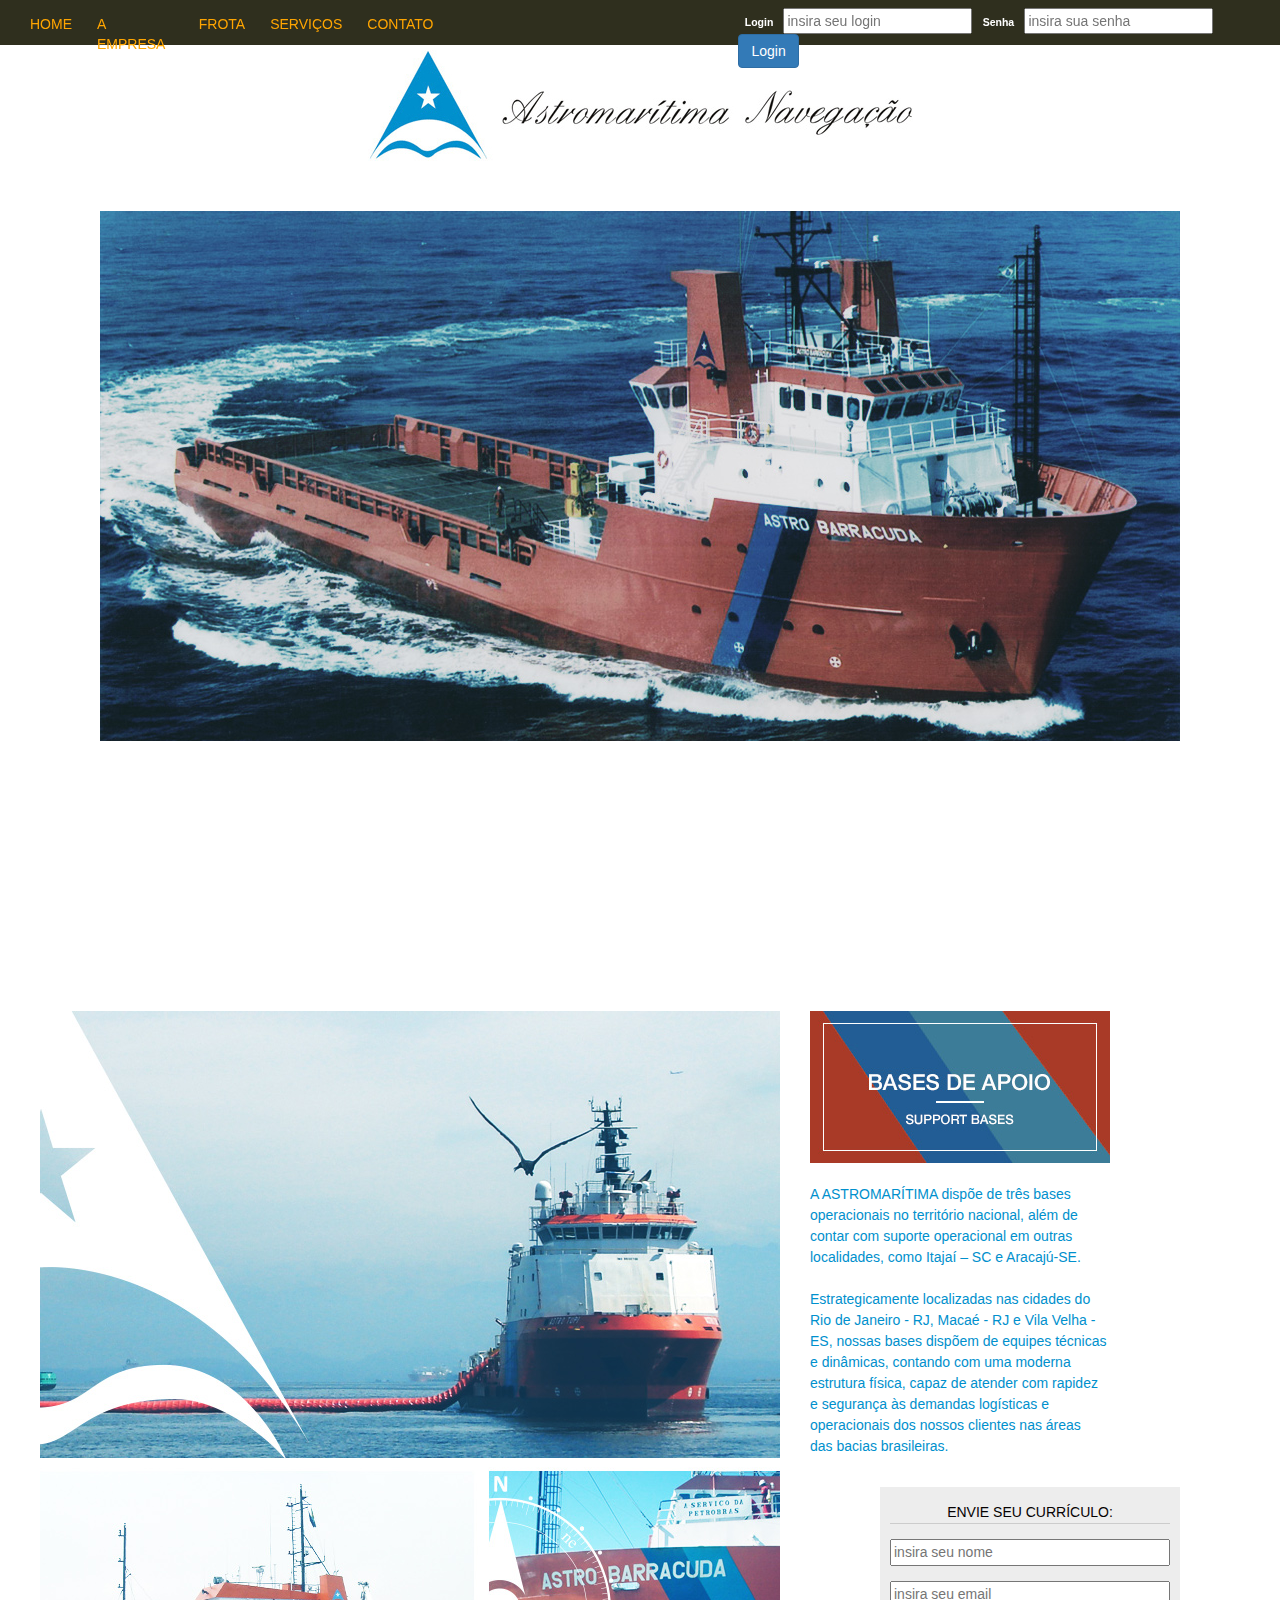
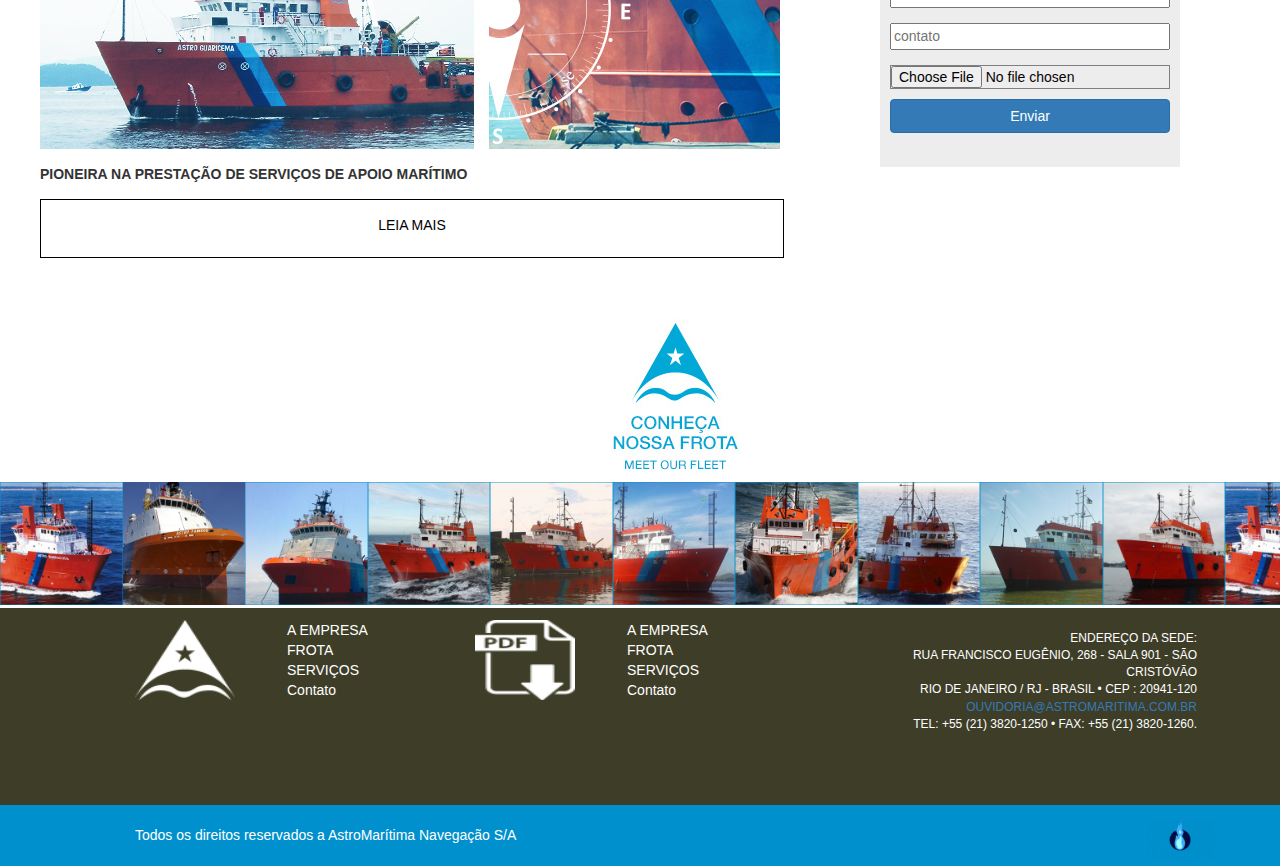
<file: AstroClone/index.html>
<!doctype html>
<html lang="pt-br">
  <head>
    
    <meta charset="utf-8">
    <meta name="viewport" content="width=device-width, initial-scale=1">
    <link rel="stylesheet" type="text/css" href="estilo.css">
    <link rel="stylesheet" type="text/css" href="bootstrap/css/bootstrap.min.css">

    <title>AstroMarítima S/A</title>
  </head>
  <body>
   <nav class="containernav" >
        <a href="index.html" class="espnav" >HOME</a>
        <a href="A empresa.html" class="espnav">A EMPRESA</a>
        <a href="frota.html" class="espnav">FROTA</a>
        <a href="serviços.html" class="espnav">SERVIÇOS</a>
        <a href="contato.html" class="espnav">CONTATO</a>
        <div class="login" >
            <label class="label" >Login</label>
            <input type="text" placeholder="insira seu login" >
            <label class="label" >Senha</label>
            <input type="password" placeholder="insira sua senha">
            <button class="btn btn-primary" >Login</button>
        </div>
    </nav>

    <header class="header" >
        <img src="foto/logo.png">  
    </header>

    <div class="header1" >
    <div class="header" >
        <img src="foto/baixologo.jpg">
    </div>
    </div>

    <section class="baixologo2" >
        <img src="foto/baixologo2.jpg" style="float:left; margin-right:30px; ">
        <div class="empresa" >
            <img src="foto/base de apoio.jpg" style="height: 152px">
            <br>
            <br>
            A ASTROMARÍTIMA dispõe de três bases <br> operacionais no território nacional, além de <br> contar com suporte operacional em outras <br>  localidades, como Itajaí – SC e Aracajú-SE.
            <br>
            <br>
            Estrategicamente localizadas nas cidades do <br> Rio de Janeiro - RJ, Macaé - RJ e Vila Velha - <br>  ES, nossas bases dispõem de equipes técnicas <br> e dinâmicas, contando com uma moderna <br> estrutura física, capaz de atender com rapidez <br> e segurança às demandas logísticas e <br> operacionais dos nossos clientes nas áreas <br> das bacias brasileiras.
            

              <div class="envie" > <!--  MANDAR CURRICULO !-->
                  <div id="enviecurriculo" >
                      <p style="border-bottom: 1px solid #CCCCCC;" >ENVIE SEU CURRÍCULO:</p>
                      <form>
                        <input type="text" placeholder="insira seu nome" class="form" > 
                        <input type="email" placeholder="insira seu email" class="form">
                        <input type="text" placeholder="contato" class="form" >
                        <input type="file" name="" class="form" style="border: 1px solid grey"  >
                        <button type="button" class="btn btn-primary btn-block ">Enviar</button>
                    </form>
                  </div>
              </div>  <!--  FIM- MANDAR CURRICULO !-->
        </div>
        <p style="clear: left; text-transform: uppercase;font-weight: bold; line-height: 30px; padding-top: 10px; ">PIONEIRA NA PRESTAÇÃO DE SERVIÇOS DE APOIO MARÍTIMO
        </p>

        <div class="leiamais" >
        <a href=""  style="color: black;" > LEIA MAIS </a>    
        </div>
    </section>

    <div class="nossafrotapai" >   <!--  COMEÇA NOSSA FROTA !-->
        <div>
            <img src="foto/nossafrota.jpg">
        </div>
        <div>
            <a href="http://www.google.com.br"> <img src="foto/barco1.jpg" class="fotosnossafrota"> </a>
            <a href="http://www.google.com.br"> <img src="foto/barco2.jpg" class="fotosnossafrota"> </a>
            <a href="http://www.google.com.br"> <img src="foto/barco3.jpg" class="fotosnossafrota"> </a>
            <a href="http://www.google.com.br"> <img src="foto/barco4.jpg" class="fotosnossafrota"> </a>
            <a href="http://www.google.com.br"> <img src="foto/barco5.jpg" class="fotosnossafrota"> </a>
            <a href="http://www.google.com.br"> <img src="foto/barco6.jpg" class="fotosnossafrota"> </a>
            <a href="http://www.google.com.br"> <img src="foto/barco7.jpg" class="fotosnossafrota"> </a>
            <a href="http://www.google.com.br"> <img src="foto/barco8.jpg" class="fotosnossafrota"> </a>
            <a href="http://www.google.com.br"> <img src="foto/barco9.jpg" class="fotosnossafrota"> </a>
            <a href="http://www.google.com.br"> <img src="foto/barco10.jpg" class="fotosnossafrota"> </a>
            <a href="http://www.google.com.br"> <img src="foto/barco1.jpg" class="fotosnossafrota"> </a>
        </div>                      <!--  FIM- NOSSA FROTA !-->
        
    </div>

    <footer class="footerpai" > <!--  COMEÇA- FOOTER !-->
        <div class="footersec" >

            <div class="footerter"> <!--  COMEÇA- quadrados de dentro, primeiro !-->
                <img src="foto/footer1.png" class="imgfooter" >
                <div  id="textofooterter">
                    <a href="" style="color: white;" >A EMPRESA</a> <br>
                    <a href=""style="color: white;">FROTA</a> <br>
                    <a href=""style="color: white;">SERVIÇOS</a> <br>
                    <a href=""style="color: white;">Contato</a>   
                </div>   <!--  TERMINA- quadrados de dentro, primeiro !-->
            </div>
                  <!--  TERMINA- FOOTERTER !-->    
            <div class="footerquar"> <!--  COMEÇA- quadrados de dentro, SEGUNDO !-->
                <img src="foto/pdf.png" class="imgfooter" >
                <div  id="textofooterter">
                    <a href="" style="color: white;" >A EMPRESA</a> <br>
                    <a href=""style="color: white;">FROTA</a> <br>
                    <a href=""style="color: white;">SERVIÇOS</a> <br>
                    <a href=""style="color: white;">Contato</a>   
                </div> 
            </div>  <!--  TERMINA- quadrados de dentro, SEGUNDO !-->

            <div class="footerquin" > <!--  COMEÇA- quadrados de dentro, SEGUNDO !-->
                <span id="textofooterquin"> ENDEREÇO DA SEDE: <br>
                    RUA FRANCISCO EUGÊNIO, 268 - SALA 901 - SÃO CRISTÓVÃO <BR>
                    RIO DE JANEIRO / RJ - BRASIL • CEP : 20941-120 <BR>
                    <a href="http://www.google.com.br">OUVIDORIA@ASTROMARITIMA.COM.BR</a> <br>
                    TEL: +55 (21) 3820-1250 • FAX: +55 (21) 3820-1260.
                </span> 
            </div>    <!--  TERMINA- quadrados de dentro, SEGUNDO !-->

        </div>
        <div class="footercopyright" >
            <div class="internofootercop">
             <div class="internofooter_cop_left" >
                 Todos os direitos reservados a AstroMarítima Navegação S/A
             </div>
             <div>
               <img src="foto/logodiego.gif" style="height: 40px; float: right; ">
             </div>      
            </div>
            
        </div>
    </footer>           <!--  TERMINA- FOOTER !-->

    
    <script src="https://cdn.jsdelivr.net/npm/bootstrap@5.0.0-beta2/dist/js/bootstrap.bundle.min.js" integrity="sha384-b5kHyXgcpbZJO/tY9Ul7kGkf1S0CWuKcCD38l8YkeH8z8QjE0GmW1gYU5S9FOnJ0" crossorigin="anonymous"></script>

   
  </body>
</html>
</file>
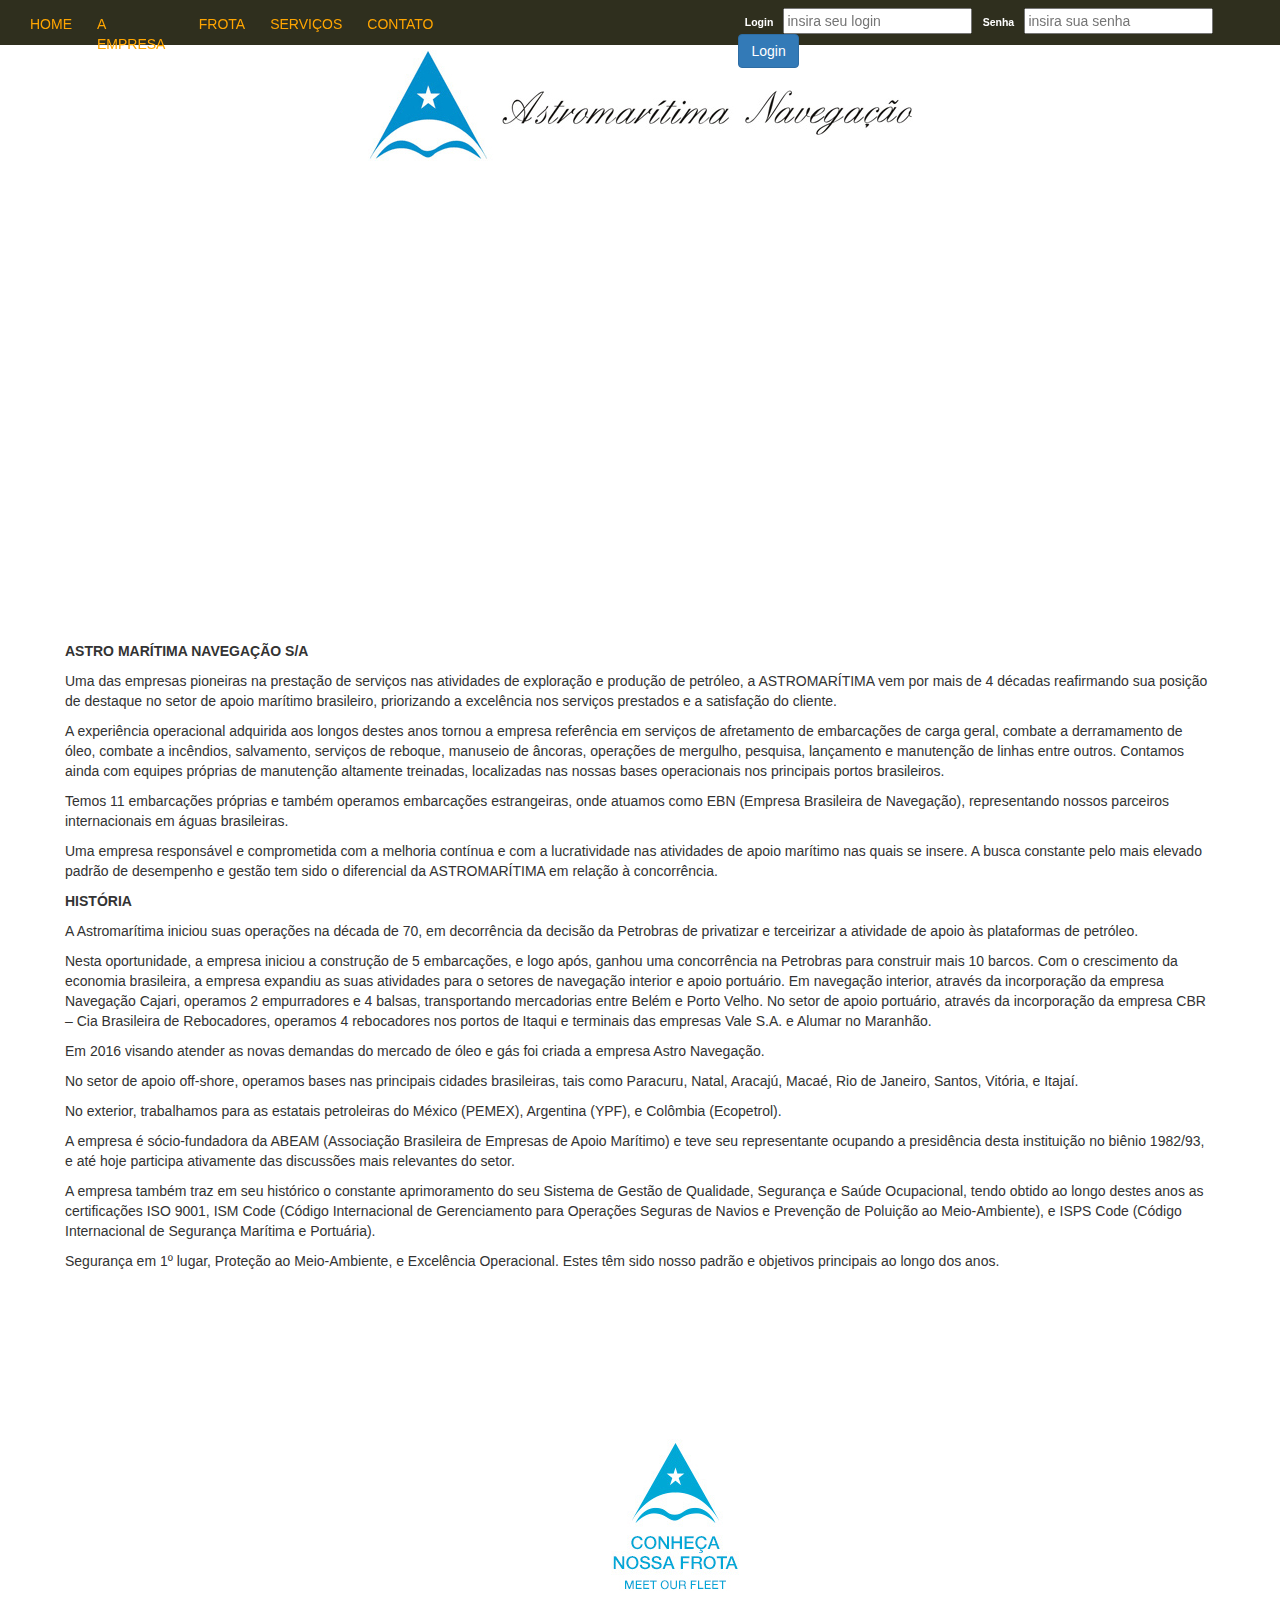
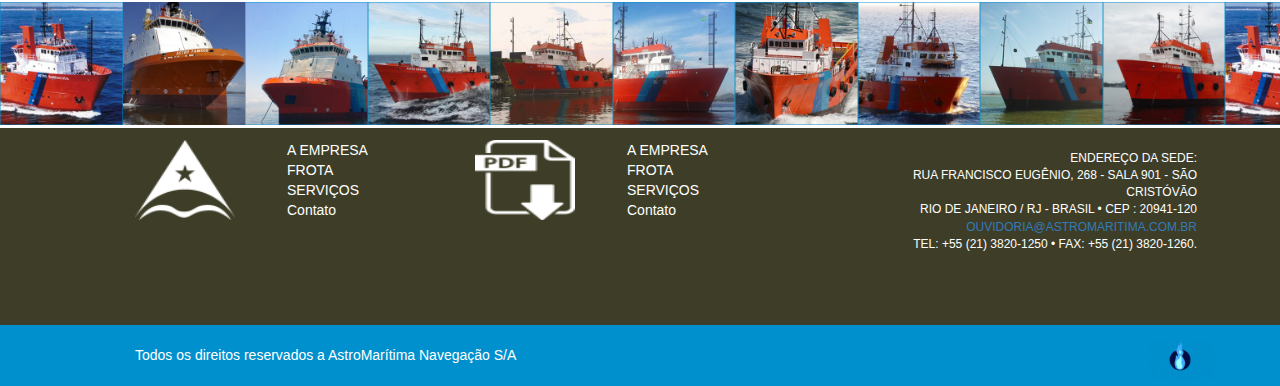
<file: AstroClone/A empresa.html>
<!doctype html>
<html lang="pt-br">
  <head>
    
    <meta charset="utf-8">
    <meta name="viewport" content="width=device-width, initial-scale=1">
    <link rel="stylesheet" type="text/css" href="estilo.css">
    <link rel="stylesheet" type="text/css" href="bootstrap/css/bootstrap.min.css">

    <title>A Empresa</title>
  </head>
  <body>
   <nav class="containernav" >
        <a href="index.html" class="espnav" >HOME</a>
        <a href="A empresa.html" class="espnav">A EMPRESA</a>
        <a href="frota.html" class="espnav">FROTA</a>
        <a href="serviços.html" class="espnav">SERVIÇOS</a>
        <a href="contato.html" class="espnav">CONTATO</a>
        <div class="login" >
            <label class="label" >Login</label>
            <input type="text" placeholder="insira seu login" >
            <label class="label" >Senha</label>
            <input type="password" placeholder="insira sua senha">
            <button class="btn btn-primary" >Login</button>
        </div>
    </nav>

    <header class="header" >
        <img src="foto/logo.png">  
    </header>

    <main class="mapspai">
        <div class="mapsfilho" >
           <iframe src="https://www.google.com/maps/embed?pb=!1m18!1m12!1m3!1d3675.1725048779285!2d-43.22063778550402!3d-22.907007285011638!2m3!1f0!2f0!3f0!3m2!1i1024!2i768!4f13.1!3m3!1m2!1s0x997ef955a1264b%3A0x2e8f5e8699b11bfa!2sR.%20Francisco%20Eug%C3%AAnio%2C%20268%20-%20S%C3%A3o%20Crist%C3%B3v%C3%A3o%2C%20Rio%20de%20Janeiro%20-%20RJ%2C%2020941-120!5e0!3m2!1spt-BR!2sbr!4v1614130980385!5m2!1spt-BR!2sbr" width="500" height="450" style="border:0;" allowfullscreen="" loading="lazy"></iframe>
        </div>
        <p class="pmaps" >
            <p>
                <b>ASTRO MARÍTIMA NAVEGAÇÃO S/A</b>
            </p>
            <p>
                Uma das empresas pioneiras na prestação de serviços nas atividades de exploração e produção de petróleo, a ASTROMARÍTIMA vem por mais de 4 décadas reafirmando sua posição de destaque no setor de apoio marítimo brasileiro, priorizando a excelência nos serviços prestados e a satisfação do cliente.
            </p>
            <p>
                A experiência operacional adquirida aos longos destes anos tornou a empresa referência em serviços de afretamento de embarcações de carga geral, combate a derramamento de óleo, combate a incêndios, salvamento, serviços de reboque, manuseio de âncoras, operações de mergulho, pesquisa, lançamento e manutenção de linhas entre outros. Contamos ainda com equipes próprias de manutenção altamente treinadas, localizadas nas nossas bases operacionais nos principais portos brasileiros.
            </p>
            <p>
                Temos 11 embarcações próprias e também operamos embarcações estrangeiras, onde atuamos como EBN (Empresa Brasileira de Navegação), representando nossos parceiros internacionais em águas brasileiras.
            </p>
            <p>
                Uma empresa responsável e comprometida com a melhoria contínua e com a lucratividade nas atividades de apoio marítimo nas quais se insere. A busca constante pelo mais elevado padrão de desempenho e gestão tem sido o diferencial da ASTROMARÍTIMA em relação à concorrência.
            </p>
            <p>
                <b>HISTÓRIA</b>
            </p>
            <p>
                A Astromarítima iniciou suas operações na década de 70, em decorrência da decisão da Petrobras de privatizar e terceirizar a atividade de apoio às plataformas de petróleo.
            </p>
            <p>
                Nesta oportunidade, a empresa iniciou a construção de 5 embarcações, e logo após, ganhou uma concorrência na Petrobras para construir mais 10 barcos. Com o crescimento da economia brasileira, a empresa expandiu as suas atividades para o setores de navegação interior e apoio portuário. Em navegação interior, através da incorporação da empresa Navegação Cajari, operamos 2 empurradores e 4 balsas, transportando mercadorias entre Belém e Porto Velho. No setor de apoio portuário, através da incorporação da empresa CBR – Cia Brasileira de Rebocadores, operamos 4 rebocadores nos portos de Itaqui e terminais das empresas Vale S.A. e Alumar no Maranhão.
            </p>
            <p>
                Em 2016 visando atender as novas demandas do mercado de óleo e gás foi criada a empresa Astro Navegação.
            </p>
            <p>
                No setor de apoio off-shore, operamos bases nas principais cidades brasileiras, tais como Paracuru, Natal, Aracajú, Macaé, Rio de Janeiro, Santos, Vitória, e Itajaí.
            </p>
            <p>
                No exterior, trabalhamos para as estatais petroleiras do México (PEMEX), Argentina (YPF), e Colômbia (Ecopetrol).
            </p>
            <p>
                A empresa é sócio-fundadora da ABEAM (Associação Brasileira de Empresas de Apoio Marítimo) e teve seu representante ocupando a presidência desta instituição no biênio 1982/93, e até hoje participa ativamente das discussões mais relevantes do setor.
            </p>
            <p>
                A empresa também traz em seu histórico o constante aprimoramento do seu Sistema de Gestão de Qualidade, Segurança e Saúde Ocupacional, tendo obtido ao longo destes anos as certificações ISO 9001, ISM Code (Código Internacional de Gerenciamento para Operações Seguras de Navios e Prevenção de Poluição ao Meio-Ambiente), e ISPS Code (Código Internacional de Segurança Marítima e Portuária).
            </p>
            <p>
                Segurança em 1º lugar, Proteção ao Meio-Ambiente, e Excelência Operacional. Estes têm sido nosso padrão e objetivos principais ao longo dos anos.
            </p>
        </p>
    </main>

     <!--  COMEÇA CÓDIGO AQUI !-->

    <div class="nossafrotapai" >   <!--  COMEÇA NOSSA FROTA !-->
        <div>
            <img src="foto/nossafrota.jpg">
        </div>
        <div>
            <a href="http://www.google.com.br"> <img src="foto/barco1.jpg" class="fotosnossafrota"> </a>
            <a href="http://www.google.com.br"> <img src="foto/barco2.jpg" class="fotosnossafrota"> </a>
            <a href="http://www.google.com.br"> <img src="foto/barco3.jpg" class="fotosnossafrota"> </a>
            <a href="http://www.google.com.br"> <img src="foto/barco4.jpg" class="fotosnossafrota"> </a>
            <a href="http://www.google.com.br"> <img src="foto/barco5.jpg" class="fotosnossafrota"> </a>
            <a href="http://www.google.com.br"> <img src="foto/barco6.jpg" class="fotosnossafrota"> </a>
            <a href="http://www.google.com.br"> <img src="foto/barco7.jpg" class="fotosnossafrota"> </a>
            <a href="http://www.google.com.br"> <img src="foto/barco8.jpg" class="fotosnossafrota"> </a>
            <a href="http://www.google.com.br"> <img src="foto/barco9.jpg" class="fotosnossafrota"> </a>
            <a href="http://www.google.com.br"> <img src="foto/barco10.jpg" class="fotosnossafrota"> </a>
            <a href="http://www.google.com.br"> <img src="foto/barco1.jpg" class="fotosnossafrota"> </a>
        </div>                      <!--  FIM- NOSSA FROTA !-->
        
    </div>

    <footer class="footerpai" > <!--  COMEÇA- FOOTER !-->
        <div class="footersec" >

            <div class="footerter"> <!--  COMEÇA- quadrados de dentro, primeiro !-->
                <img src="foto/footer1.png" class="imgfooter" >
                <div  id="textofooterter">
                    <a href="" style="color: white;" >A EMPRESA</a> <br>
                    <a href=""style="color: white;">FROTA</a> <br>
                    <a href=""style="color: white;">SERVIÇOS</a> <br>
                    <a href=""style="color: white;">Contato</a>   
                </div>   <!--  TERMINA- quadrados de dentro, primeiro !-->
            </div>
                  <!--  TERMINA- FOOTERTER !-->    
            <div class="footerquar"> <!--  COMEÇA- quadrados de dentro, SEGUNDO !-->
                <img src="foto/pdf.png" class="imgfooter" >
                <div  id="textofooterter">
                    <a href="" style="color: white;" >A EMPRESA</a> <br>
                    <a href=""style="color: white;">FROTA</a> <br>
                    <a href=""style="color: white;">SERVIÇOS</a> <br>
                    <a href=""style="color: white;">Contato</a>   
                </div> 
            </div>  <!--  TERMINA- quadrados de dentro, SEGUNDO !-->

            <div class="footerquin" > <!--  COMEÇA- quadrados de dentro, SEGUNDO !-->
                <span id="textofooterquin"> ENDEREÇO DA SEDE: <br>
                    RUA FRANCISCO EUGÊNIO, 268 - SALA 901 - SÃO CRISTÓVÃO <BR>
                    RIO DE JANEIRO / RJ - BRASIL • CEP : 20941-120 <BR>
                    <a href="http://www.google.com.br">OUVIDORIA@ASTROMARITIMA.COM.BR</a> <br>
                    TEL: +55 (21) 3820-1250 • FAX: +55 (21) 3820-1260.
                </span> 
            </div>    <!--  TERMINA- quadrados de dentro, SEGUNDO !-->

        </div>
        <div class="footercopyright" >
            <div class="internofootercop">
             <div class="internofooter_cop_left" >
                 Todos os direitos reservados a AstroMarítima Navegação S/A
             </div>
             <div>
               <img src="foto/logodiego.gif" style="height: 40px; float: right; ">
             </div>      
            </div>
            
        </div>
    </footer>           <!--  TERMINA- FOOTER !-->

    
    <script src="https://cdn.jsdelivr.net/npm/bootstrap@5.0.0-beta2/dist/js/bootstrap.bundle.min.js" integrity="sha384-b5kHyXgcpbZJO/tY9Ul7kGkf1S0CWuKcCD38l8YkeH8z8QjE0GmW1gYU5S9FOnJ0" crossorigin="anonymous"></script>

   
  </body>
</html>
</file>
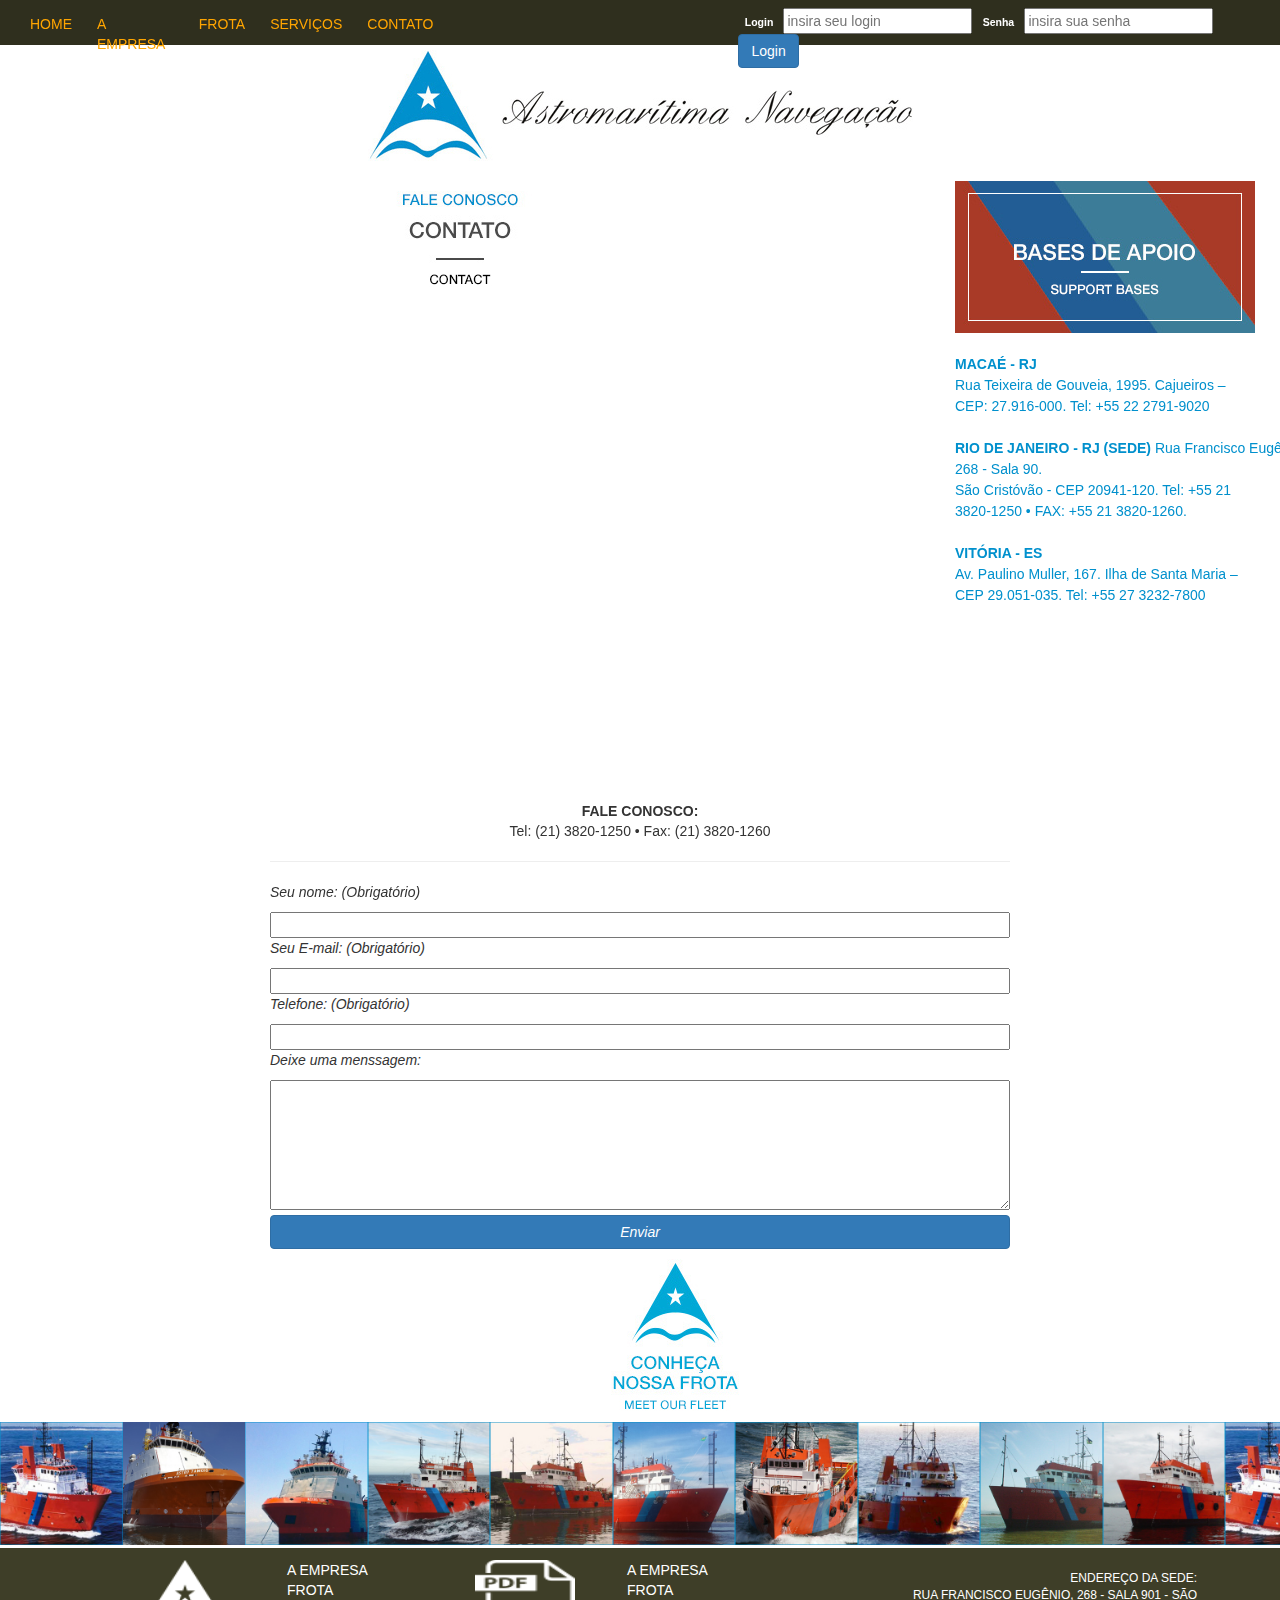
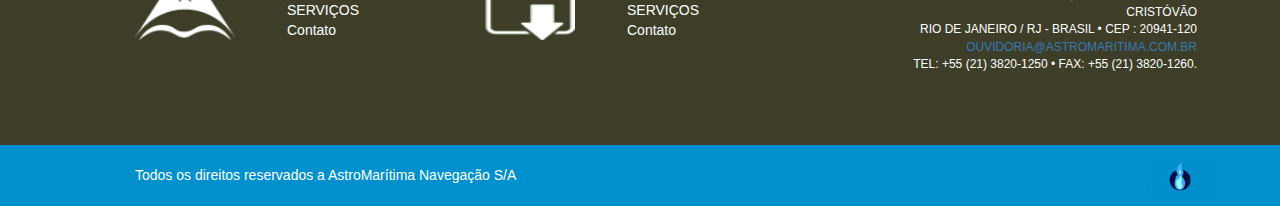
<file: AstroClone/contato.html>
<!doctype html>
<html lang="pt-br">
  <head>
    
    <meta charset="utf-8">
    <meta name="viewport" content="width=device-width, initial-scale=1">
    <link rel="stylesheet" type="text/css" href="estilo.css">
    <link rel="stylesheet" type="text/css" href="bootstrap/css/bootstrap.min.css">

    <title>AstroMarítima S/A</title>
  </head>
  <body>
   <nav class="containernav" >
        <a href="index.html" class="espnav" >HOME</a>
        <a href="A empresa.html" class="espnav">A EMPRESA</a>
        <a href="frota.html" class="espnav">FROTA</a>
        <a href="serviços.html" class="espnav">SERVIÇOS</a>
        <a href="contato.html" class="espnav">CONTATO</a>
        <div class="login" >
            <label class="label" >Login</label>
            <input type="text" placeholder="insira seu login" >
            <label class="label" >Senha</label>
            <input type="password" placeholder="insira sua senha">
            <button class="btn btn-primary" >Login</button>
        </div>
    </nav>

    <header class="header" >
        <img src="foto/logo.png">  
    </header>
    </div>
    </div>

    <div class="basedeapoio" >               <!--  COMEÇA BASE DE APOIO !-->
    <main class="contato" >
        <div class="contatofilho" >
           <img src="foto/contatofoto.jpg" style="text-align: center;"> 
        </div>
        <iframe src="https://www.google.com/maps/embed?pb=!1m18!1m12!1m3!1d3675.1725048779285!2d-43.22063778550402!3d-22.907007285011638!2m3!1f0!2f0!3f0!3m2!1i1024!2i768!4f13.1!3m3!1m2!1s0x997ef955a1264b%3A0x2e8f5e8699b11bfa!2sR.%20Francisco%20Eug%C3%AAnio%2C%20268%20-%20S%C3%A3o%20Crist%C3%B3v%C3%A3o%2C%20Rio%20de%20Janeiro%20-%20RJ%2C%2020941-120!5e0!3m2!1spt-BR!2sbr!4v1614130980385!5m2!1spt-BR!2sbr" width="735" height="444" style="border:0;" allowfullscreen="" loading="lazy">"></iframe>
    </main>
    <div class="basedeapoiofilho" >
        <img src="foto/base de apoio.jpg">
        <div id="texto_base_apoio" > <br>
            <b> MACAÉ - RJ <br> </b>
            Rua Teixeira de Gouveia, 1995. Cajueiros – <br> CEP: 27.916-000. Tel: +55 22 2791-9020 <br><br>
            <b> RIO DE JANEIRO - RJ (SEDE) </b>
            Rua Francisco Eugênio, 268 - Sala 90. <br>
            São Cristóvão - CEP 20941-120. Tel: +55 21 <br> 3820-1250 • FAX: +55 21 3820-1260. <br> <br>
            <b> VITÓRIA - ES</b> <br>
            Av. Paulino Muller, 167. Ilha de Santa Maria – <br> CEP 29.051-035. Tel: +55 27 3232-7800
        </div>                                 <!--  TERMINA BASE DE APOIO !-->
    </div>
    </div>

    <form class="forms_contato" >                <!--  COMEÇA FORMS DE CONTATO !-->
       <b>FALE CONOSCO:</b> <br>
       Tel: (21) 3820-1250 • Fax: (21) 3820-1260
       <hr>
       <div class="forms_contato_filho" >
         <div class="post">
         <p style="font-style: italic;" >Seu nome: (Obrigatório)</p>
         <input type="text" name="" style="width: 100%" > 
         <p style="font-style: italic;" >Seu E-mail: (Obrigatório)</p> 
         <input type="text" name=""style="width: 100%"> 
         <p style="font-style: italic;" >Telefone: (Obrigatório)</p> 
         <input type="text" name=""style="width: 100%">
         <p style="font-style: italic;" >Deixe uma menssagem:</p>
         <textarea style="width: 100%; height:130px;"></textarea>
         <button class="btn btn-primary btn-block ">Enviar</button>
         </div>
       </div>
    </form>                                        <!--  TERMINA FORMS DE CONTATO !-->
    

    <div class="nossafrotapai" >   <!--  COMEÇA NOSSA FROTA !-->
        <div>
            <img src="foto/nossafrota.jpg">
        </div>
        <div>
            <a href="http://www.google.com.br"> <img src="foto/barco1.jpg" class="fotosnossafrota"> </a>
            <a href="http://www.google.com.br"> <img src="foto/barco2.jpg" class="fotosnossafrota"> </a>
            <a href="http://www.google.com.br"> <img src="foto/barco3.jpg" class="fotosnossafrota"> </a>
            <a href="http://www.google.com.br"> <img src="foto/barco4.jpg" class="fotosnossafrota"> </a>
            <a href="http://www.google.com.br"> <img src="foto/barco5.jpg" class="fotosnossafrota"> </a>
            <a href="http://www.google.com.br"> <img src="foto/barco6.jpg" class="fotosnossafrota"> </a>
            <a href="http://www.google.com.br"> <img src="foto/barco7.jpg" class="fotosnossafrota"> </a>
            <a href="http://www.google.com.br"> <img src="foto/barco8.jpg" class="fotosnossafrota"> </a>
            <a href="http://www.google.com.br"> <img src="foto/barco9.jpg" class="fotosnossafrota"> </a>
            <a href="http://www.google.com.br"> <img src="foto/barco10.jpg" class="fotosnossafrota"> </a>
            <a href="http://www.google.com.br"> <img src="foto/barco1.jpg" class="fotosnossafrota"> </a>
        </div>                      <!--  FIM- NOSSA FROTA !-->
        
    </div>

    <footer class="footerpai" > <!--  COMEÇA- FOOTER !-->
        <div class="footersec" >

            <div class="footerter"> <!--  COMEÇA- quadrados de dentro, primeiro !-->
                <img src="foto/footer1.png" class="imgfooter" >
                <div  id="textofooterter">
                    <a href="" style="color: white;" >A EMPRESA</a> <br>
                    <a href=""style="color: white;">FROTA</a> <br>
                    <a href=""style="color: white;">SERVIÇOS</a> <br>
                    <a href=""style="color: white;">Contato</a>   
                </div>   <!--  TERMINA- quadrados de dentro, primeiro !-->
            </div>
                  <!--  TERMINA- FOOTERTER !-->    
            <div class="footerquar"> <!--  COMEÇA- quadrados de dentro, SEGUNDO !-->
                <img src="foto/pdf.png" class="imgfooter" >
                <div  id="textofooterter">
                    <a href="" style="color: white;" >A EMPRESA</a> <br>
                    <a href=""style="color: white;">FROTA</a> <br>
                    <a href=""style="color: white;">SERVIÇOS</a> <br>
                    <a href=""style="color: white;">Contato</a>   
                </div> 
            </div>  <!--  TERMINA- quadrados de dentro, SEGUNDO !-->

            <div class="footerquin" > <!--  COMEÇA- quadrados de dentro, SEGUNDO !-->
                <span id="textofooterquin"> ENDEREÇO DA SEDE: <br>
                    RUA FRANCISCO EUGÊNIO, 268 - SALA 901 - SÃO CRISTÓVÃO <BR>
                    RIO DE JANEIRO / RJ - BRASIL • CEP : 20941-120 <BR>
                    <a href="http://www.google.com.br">OUVIDORIA@ASTROMARITIMA.COM.BR</a> <br>
                    TEL: +55 (21) 3820-1250 • FAX: +55 (21) 3820-1260.
                </span> 
            </div>    <!--  TERMINA- quadrados de dentro, SEGUNDO !-->

        </div>
        <div class="footercopyright" >
            <div class="internofootercop">
             <div class="internofooter_cop_left" >
                 Todos os direitos reservados a AstroMarítima Navegação S/A
             </div>
             <div>
               <img src="foto/logodiego.gif" style="height: 40px; float: right; ">
             </div>      
            </div>
            
        </div>
    </footer>           <!--  TERMINA- FOOTER !-->

    
    <script src="https://cdn.jsdelivr.net/npm/bootstrap@5.0.0-beta2/dist/js/bootstrap.bundle.min.js" integrity="sha384-b5kHyXgcpbZJO/tY9Ul7kGkf1S0CWuKcCD38l8YkeH8z8QjE0GmW1gYU5S9FOnJ0" crossorigin="anonymous"></script>

   
  </body>
</html>
</file>
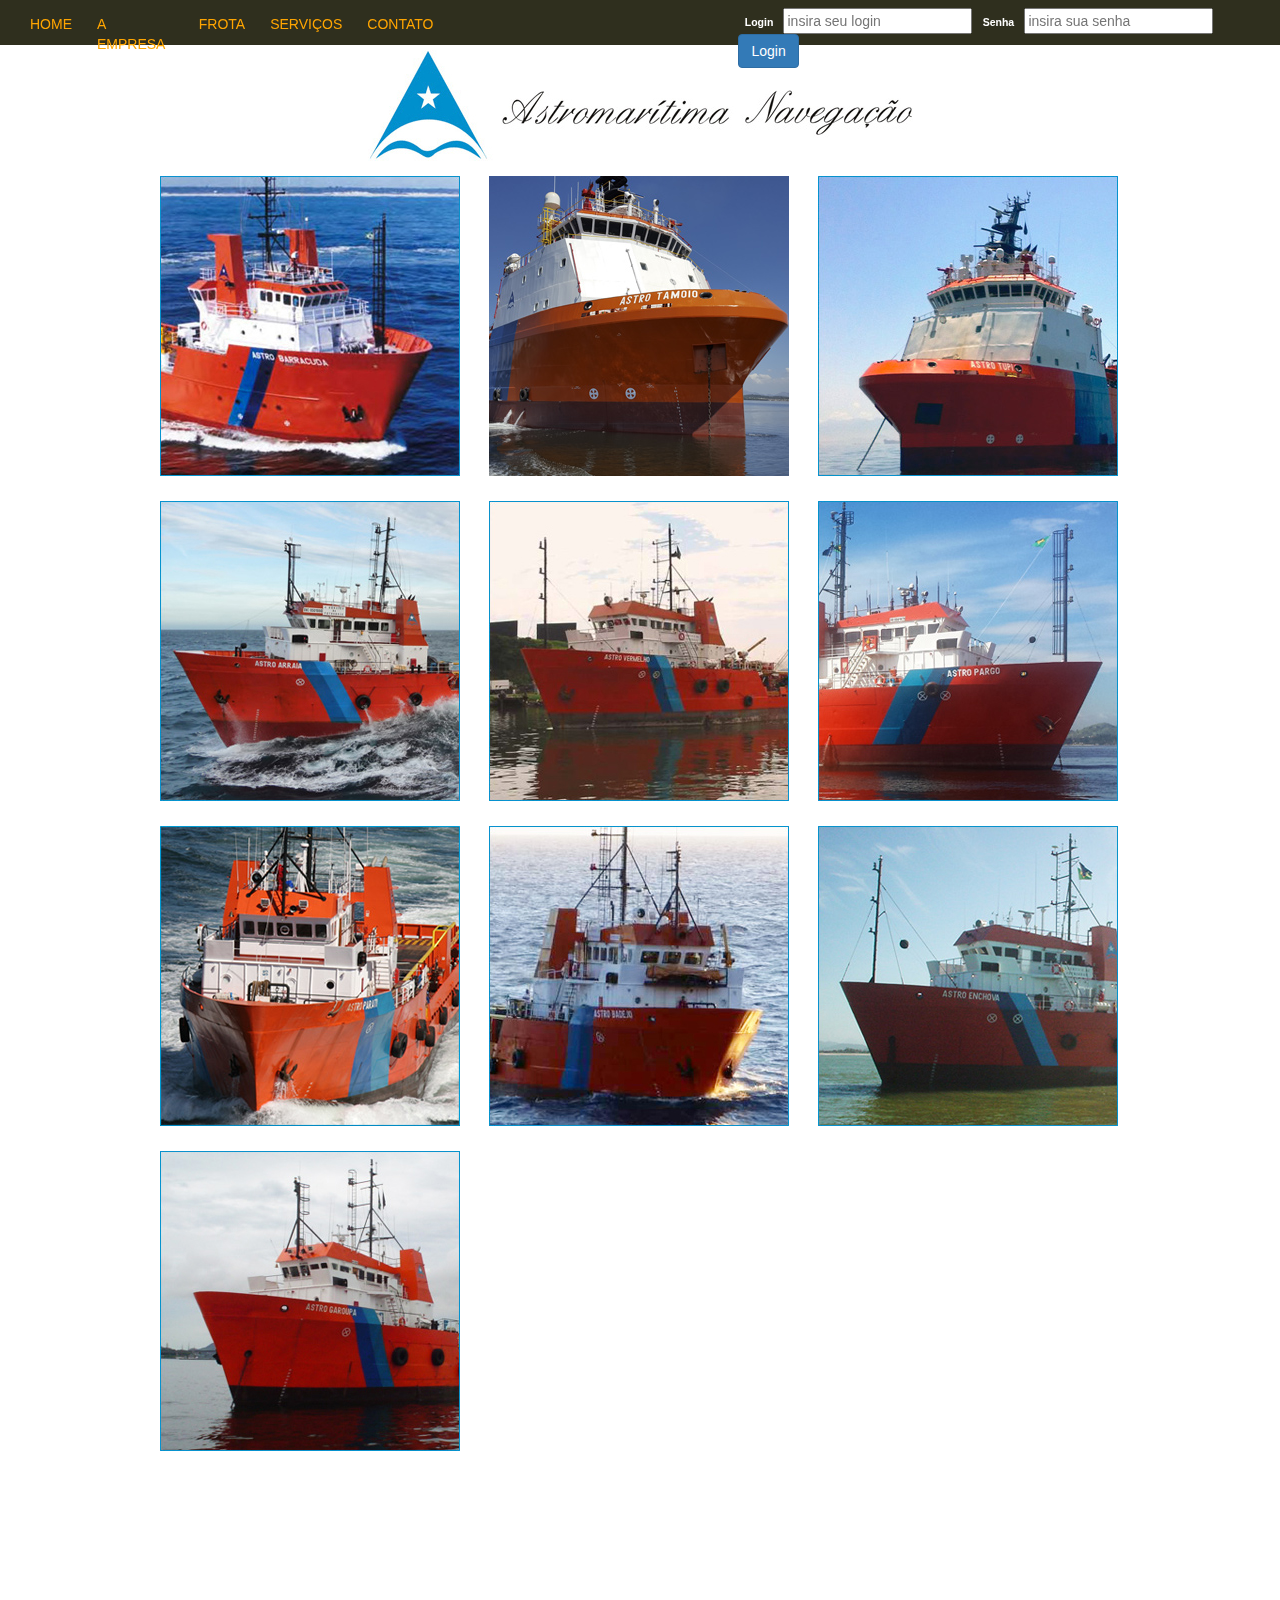
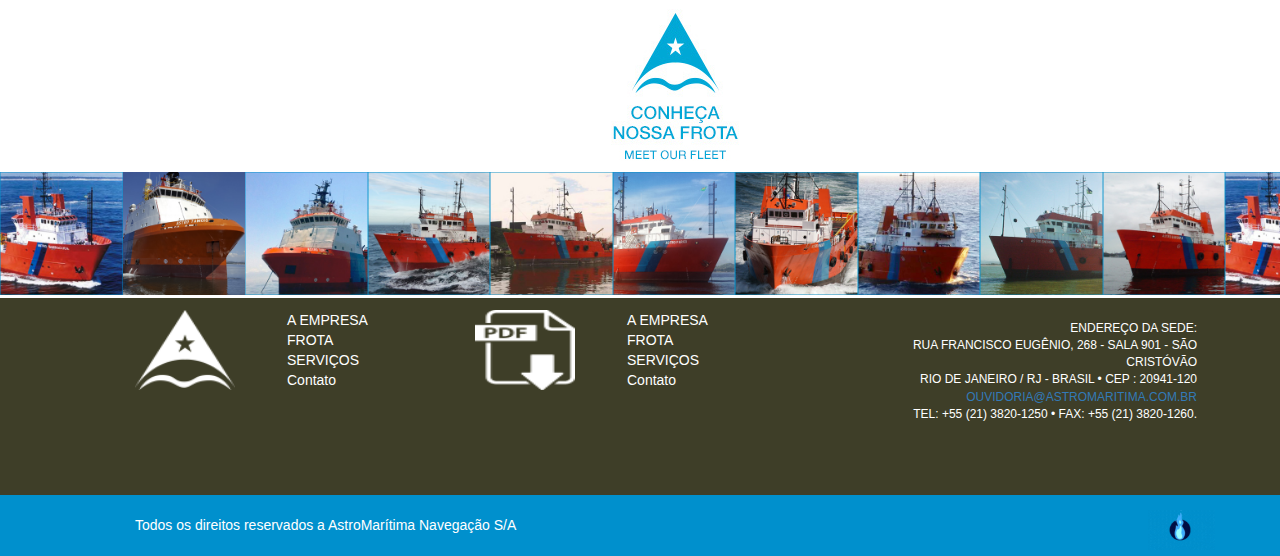
<file: AstroClone/frota.html>
<!doctype html>
<html lang="pt-br">
  <head>
    
    <meta charset="utf-8">
    <meta name="viewport" content="width=device-width, initial-scale=1">
    <link rel="stylesheet" type="text/css" href="estilo.css">
    <link rel="stylesheet" type="text/css" href="bootstrap/css/bootstrap.min.css">

    <title>AstroMarítima S/A</title>
  </head>
  <body>
   <nav class="containernav" >
        <a href="index.html" class="espnav" >HOME</a>
        <a href="A empresa.html" class="espnav">A EMPRESA</a>
        <a href="frota.html" class="espnav">FROTA</a>
        <a href="serviços.html" class="espnav">SERVIÇOS</a>
        <a href="contato.html" class="espnav">CONTATO</a>
        <div class="login" >
            <label class="label" >Login</label>
            <input type="text" placeholder="insira seu login" >
            <label class="label" >Senha</label>
            <input type="password" placeholder="insira sua senha">
            <button class="btn btn-primary" >Login</button>
        </div>
    </nav>

    <header class="header" >
        <img src="foto/logo.png">  
    </header>
    </div>
    </div>
    
    <main class="frota" >
      <div>
        <div class="frotafilho" >
          <a href=""> <img src="fotofrota/barracuda.jpg" onmouseover="this.src=' fotofrota/overbarracuda.jpg'" onmouseout="this.src=' fotofrota/barracuda.jpg'" style="margin-right: 25px;" > </a>
          <a href=""> <img src="fotofrota/tamoio.jpg" onmouseover="this.src=' fotofrota/overtamoio.jpg'" onmouseout="this.src=' fotofrota/tamoio.jpg'" style="margin-right: 25px;" > </a>
          <a href=""> <img src="fotofrota/tupi.jpg" onmouseover="this.src=' fotofrota/overtupi.jpg'" onmouseout="this.src=' fotofrota/tupi.jpg'" style="margin-right: 25px;" > </a>
          <a href=""> <img src="fotofrota/arraia.jpg" onmouseover="this.src=' fotofrota/overarraia.jpg'" onmouseout="this.src=' fotofrota/arraia.jpg'" style="margin-right: 25px; margin-top: 25px; " > </a>
          <a href=""> <img src="fotofrota/vermelho.jpg" onmouseover="this.src=' fotofrota/oververmelho.jpg'" onmouseout="this.src=' fotofrota/vermelho.jpg'" style="margin-right: 25px; margin-top: 25px; " > </a>
          <a href=""> <img src="fotofrota/pargo.jpg" onmouseover="this.src=' fotofrota/overpargo.jpg'" onmouseout="this.src=' fotofrota/pargo.jpg'" style="margin-right: 25px; margin-top: 25px; " > </a>
          <a href=""> <img src="fotofrota/parati.jpg" onmouseover="this.src=' fotofrota/overparati.jpg'" onmouseout="this.src=' fotofrota/parati.jpg'" style="margin-right: 25px; margin-top: 25px; " > </a>
          <a href=""> <img src="fotofrota/badejo.jpg" onmouseover="this.src=' fotofrota/overbadejo.jpg'" onmouseout="this.src=' fotofrota/badejo.jpg'" style="margin-right: 25px; margin-top: 25px; " > </a>
          <a href=""> <img src="fotofrota/anchova.jpg" onmouseover="this.src=' fotofrota/overenchova.jpg'" onmouseout="this.src=' fotofrota/anchova.jpg'" style="margin-right: 25px; margin-top: 25px; " > </a>
          <a href=""> <img src="fotofrota/garoupa.jpg" onmouseover="this.src=' fotofrota/overgaroupa.jpg'" onmouseout="this.src=' fotofrota/garoupa.jpg'" style="margin-right: 25px; margin-top: 25px; " > </a>
        </div>
      </div>
      
    </main>

    <div class="nossafrotapai" >   <!--  COMEÇA NOSSA FROTA !-->
        <div>
            <img src="foto/nossafrota.jpg">
        </div>
        <div>
            <a href="http://www.google.com.br"> <img src="foto/barco1.jpg" class="fotosnossafrota"> </a>
            <a href="http://www.google.com.br"> <img src="foto/barco2.jpg" class="fotosnossafrota"> </a>
            <a href="http://www.google.com.br"> <img src="foto/barco3.jpg" class="fotosnossafrota"> </a>
            <a href="http://www.google.com.br"> <img src="foto/barco4.jpg" class="fotosnossafrota"> </a>
            <a href="http://www.google.com.br"> <img src="foto/barco5.jpg" class="fotosnossafrota"> </a>
            <a href="http://www.google.com.br"> <img src="foto/barco6.jpg" class="fotosnossafrota"> </a>
            <a href="http://www.google.com.br"> <img src="foto/barco7.jpg" class="fotosnossafrota"> </a>
            <a href="http://www.google.com.br"> <img src="foto/barco8.jpg" class="fotosnossafrota"> </a>
            <a href="http://www.google.com.br"> <img src="foto/barco9.jpg" class="fotosnossafrota"> </a>
            <a href="http://www.google.com.br"> <img src="foto/barco10.jpg" class="fotosnossafrota"> </a>
            <a href="http://www.google.com.br"> <img src="foto/barco1.jpg" class="fotosnossafrota"> </a>
        </div>                      <!--  FIM- NOSSA FROTA !-->
        
    </div>

    <footer class="footerpai" > <!--  COMEÇA- FOOTER !-->
        <div class="footersec" >

            <div class="footerter"> <!--  COMEÇA- quadrados de dentro, primeiro !-->
                <img src="foto/footer1.png" class="imgfooter" >
                <div  id="textofooterter">
                    <a href="" style="color: white;" >A EMPRESA</a> <br>
                    <a href=""style="color: white;">FROTA</a> <br>
                    <a href=""style="color: white;">SERVIÇOS</a> <br>
                    <a href=""style="color: white;">Contato</a>   
                </div>   <!--  TERMINA- quadrados de dentro, primeiro !-->
            </div>
                  <!--  TERMINA- FOOTERTER !-->    
            <div class="footerquar"> <!--  COMEÇA- quadrados de dentro, SEGUNDO !-->
                <img src="foto/pdf.png" class="imgfooter" >
                <div  id="textofooterter">
                    <a href="" style="color: white;" >A EMPRESA</a> <br>
                    <a href=""style="color: white;">FROTA</a> <br>
                    <a href=""style="color: white;">SERVIÇOS</a> <br>
                    <a href=""style="color: white;">Contato</a>   
                </div> 
            </div>  <!--  TERMINA- quadrados de dentro, SEGUNDO !-->

            <div class="footerquin" > <!--  COMEÇA- quadrados de dentro, SEGUNDO !-->
                <span id="textofooterquin"> ENDEREÇO DA SEDE: <br>
                    RUA FRANCISCO EUGÊNIO, 268 - SALA 901 - SÃO CRISTÓVÃO <BR>
                    RIO DE JANEIRO / RJ - BRASIL • CEP : 20941-120 <BR>
                    <a href="http://www.google.com.br">OUVIDORIA@ASTROMARITIMA.COM.BR</a> <br>
                    TEL: +55 (21) 3820-1250 • FAX: +55 (21) 3820-1260.
                </span> 
            </div>    <!--  TERMINA- quadrados de dentro, SEGUNDO !-->

        </div>
        <div class="footercopyright" >
            <div class="internofootercop">
             <div class="internofooter_cop_left" >
                 Todos os direitos reservados a AstroMarítima Navegação S/A
             </div>
             <div>
               <img src="foto/logodiego.gif" style="height: 40px; float: right; ">
             </div>      
            </div>
            
        </div>
    </footer>           <!--  TERMINA- FOOTER !-->

    
    <script src="https://cdn.jsdelivr.net/npm/bootstrap@5.0.0-beta2/dist/js/bootstrap.bundle.min.js" integrity="sha384-b5kHyXgcpbZJO/tY9Ul7kGkf1S0CWuKcCD38l8YkeH8z8QjE0GmW1gYU5S9FOnJ0" crossorigin="anonymous"></script>

   
  </body>
</html>
</file>
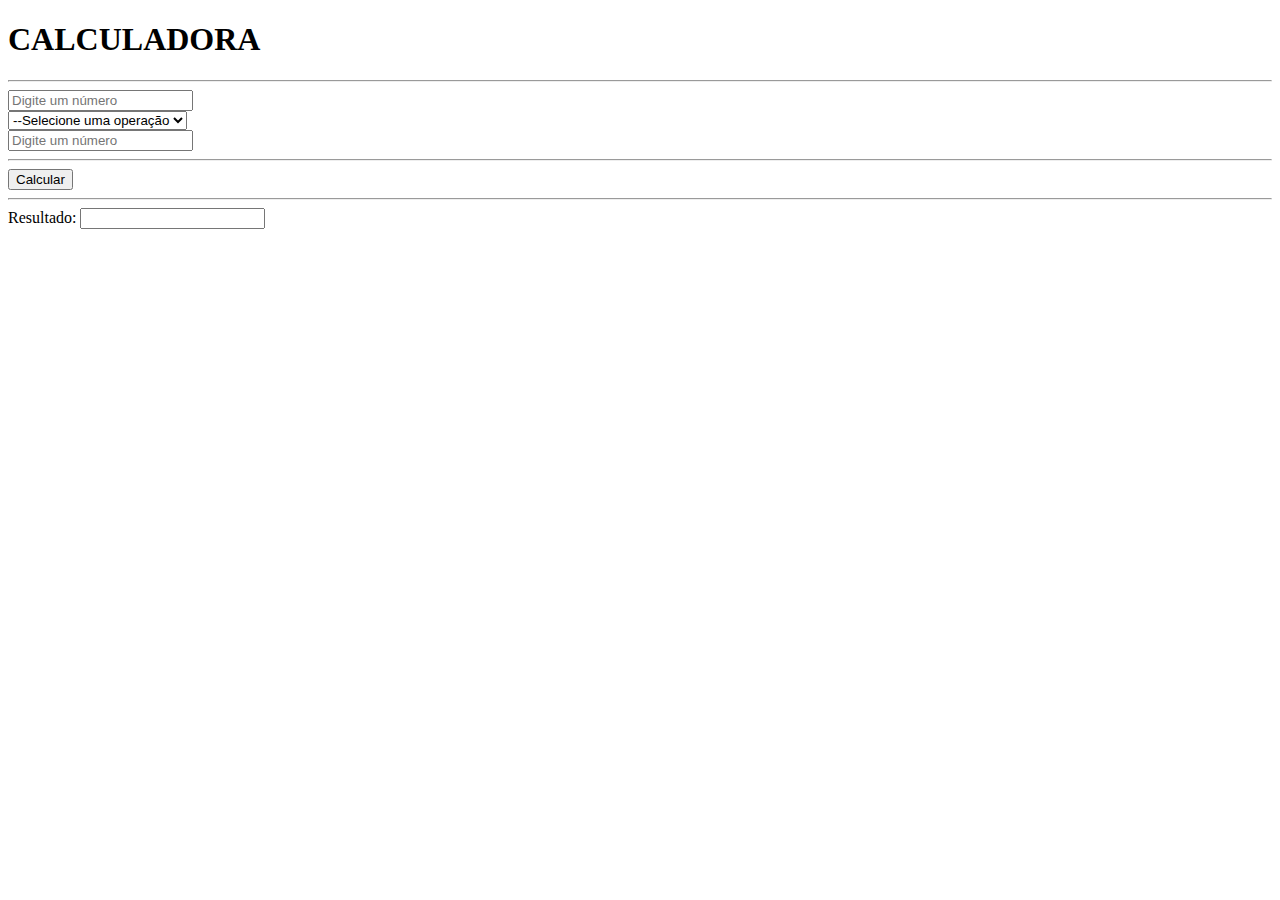
<file: PORTIFÓLIO/calculadora.html>
<!DOCTYPE HTML>
<html lang="pt-br">
	<head>
		<meta charset="UTF-8">

		<title>Calculadora</title>

		<!-- bootstrap - link cdn -->
		<link rel="stylesheet" href="https://maxcdn.bootstrapcdn.com/bootstrap/3.3.6/css/bootstrap.min.css" integrity="sha384-1q8mTJOASx8j1Au+a5WDVnPi2lkFfwwEAa8hDDdjZlpLegxhjVME1fgjWPGmkzs7" crossorigin="anonymous">

		<script type="text/javascript">
			function calcular(){
				
				var operacao= document.getElementById('operacao').value;
				var num1= document.getElementById('num1').value;
				var num2= document.getElementById('num2').value;
				num1= parseFloat (num1);
				num2 = parseFloat(num2);
			
				

				 var resultado = null;
				 
				switch(operacao){
					case"1":
					resultado =num1 - num2;
					break;
					case"2":
					resultado = num1 + num2;
					break;

					case"3":
					resultado = num1*num2;
					break;

					case'4':
					resultado = num1 / num2;
					break;

					default:
					alert("opção selecionada é inválida");
					return false;
				}
				document.getElementById('resultado').value = resultado;
			}
			
		</script>
	</head>

	<body>
		
		<div class="container">
			<div class="jumbotron">
				<h1>CALCULADORA</h1>
			</div>

			<hr />

			<div class="row">
				<div  class="col-md-4">
					<input id="num1" type="text" class="form-control" placeholder="Digite um número" />
				</div>

				<div class="col-md-4">
					<select id="operacao" class="form-control">
						<option value="">--Selecione uma operação</option>
						<option value="1">Subtração</option>
						<option value="2">Adição</option>
						<option value="3">Multiplicação</option>
						<option value="4">Divisão</option>
					</select>
				</div>

				<div  class="col-md-4">
					<input id="num2" type="text" class="form-control" placeholder="Digite um número"/>
				</div>
			</div>

			<hr />

			<div class="row">
				<div class="col-md-4"></div>

				<div class="col-md-4"></div>

				<div class="col-md-4">
					<button type="button" class="btn btn-lg btn-primary pull-right" onclick="calcular()" >Calcular</button>
				</div>
			</div>

			<hr />

			<div class="well">
				Resultado: <input id="resultado" type="text" class="form-control" readonly/>
			</div>
		</div>
	</body>
</html>
</file>
<file: AstroClone/estilo.css>
body{
	margin: 0px;
	padding: 0px;
	background: #fff;
}
nav{
	background: #2f2f1e;
	padding: 8px 30px;
	top: 0px;
	width: 100%;
	position: fixed;
	

}



.espnav {
	margin-right: 25px;
	text-decoration: none;
	color: orange;
	padding-top: 6px;
}
.containernav {
	display: flex;
	height: 45px;
}
.login{
	margin-left: 280px;	

}

.label{
	color: white;
}
.header{
	display: flex;
	justify-content: center;
	margin-top: 50px;
}

.header1{
	height: 800px;
	
}
 

.baixologo2{
    margin: 0px auto;
    display: block;
    width: 1200px;
    height: 900px;
	

}
.empresa {
	margin-left: 20px;
	display: block;
    color: #0090CD;
    font-family: helvetica, sans-serif;
    font-size: 14px;
    line-height: 21px;
    font-weight: lighter;
}
.envie {

    height: 280px;
    text-align: center;
    background-color: #ededed;
    padding-top: 15px;
    float: right;
    margin-top: 30px;
    width: 300px;
    margin-right: 60px;

}
#enviecurriculo {
	width: 280px;
	height: 340px;
	text-align: center;
	margin: 0px auto;
	color: #060202;
}
.form{
	word-break: break-word;
	margin: 5px auto 10px auto;
	width: 100%
}
.leiamais{
	width: 62%;
	height: 59px;
	padding-top: 15px;
	border: 1px solid black;
	text-align: center;
	color: black;	
}
.nossafrotapai {
	width: 1350px;
	height: 297px;
	text-align: center;
	border-bottom: 1px solid white;
}
.fotosnossafrota{
	width: 122.5px;
	height: 122.7px;
	float: left;
}
.footerpai{               /*   aqui  começa o footer pai    */
	width: 1350px;
	height: 258px;
	background: #3e3e28;
	margin: 0px auto;
}
.footersec{
	width: 1080px;
	height:197px;
	margin: 0px auto;
}
.footerter{
	width: 320px;
	height: 100px;
	float: left;
	margin-top: 12px;
	padding-right: 18px;
}
.footerquar{
	width: 320px;
	height: 100px;
	float: left;
	margin-top: 12px;
	padding-right: 18px;
	margin-left: 20px;
}

.footerquin{
	width: 370px;
	height: 150px;
	float: right;
	margin-top: 12px;
	padding-right: 18px;
	
	}	

.imgfooter{
	width: 100px;
	height: 80px;
	
}
#textofooterter{
	width: 150px;
	height: 95px;
	float: right;
	margin-left: 12px;
	font-family: helvetica, arial, sans-serif;
}
#textofooterquin {
	color: white;
	text-align: right;
	float: right;
	font-size: 12px;
	padding-top: 10px;
	font-family: helvetica, arial, sans-serif;
}
.footercopyright{
	width: 100%;
	height:61px;
	background: #0090cd;
	padding-top: 15px;
}
.internofootercop{
	height: 30px;
	width: 1080px;
	text-align: center;
	margin: 0px auto;
}
.internofooter_cop_left{
	width: 49%;
    float: left;
    font-family: Helvetica, sans-serif;
    color: #FFf;
    height: 20px;
    margin-top: 5px;
    text-align: left;
    font-weight: lighter;
}
.internofooter_cop_right{
	width: 49%;
    float: right;
    font-family: Helvetica, sans-serif;
    color: #FFf;
    height: 20px;
    font-weight: lighter;
}
				 
					/*   aqui termina o footer pai    */

					/*   aqui começa a \página a empresa\    */

.mapspai{
 height: 1250px;
 width: 1150px;
display: block;
margin: 10px auto 10px auto;
}
.mapsfilho{
	width: 500px;
	height: 450px;
	margin: 5px auto 5px auto;
}
.pmaps{
	font-family: helvetica, arial, sans-serif;
    line-height: 21px;
    color: #4f4f4f;
    margin-top: 20px;
}				
					/*   aqui termina a página \a empresa\    */

					/*   aqui COMEÇA a página \SERVIÇOS\    */
.serviços{
	width: 500px;
	height: 300px;
	margin:10px auto 10px auto;
}
.descrição_serviços {
	width: 980px;
	height: 500px;
	margin:0px auto;
	text-align: left;
}
.texto_site_serviços{
	border-left: 3px solid #4f4f4f;
    margin-bottom: 15px;
    width: 100%;
    height: auto;
    padding-left: 15px;
    font-family: helvetica, sans-serif;
    font-size: 14px;
    line-height: 21px;
    font-weight: lighter;
}					/*   aqui TERMINA a página \SERVIÇOS\    */

					/*   aqui COMEÇA a página \CONTATO\    */

.contato{
	width: 740px;
	height: 586px;
	display: block;
	margin:10px 100px;
}
.contatofilho{
  width: 200px;
  height: 140px;
  margin: 0px auto;

}
.basedeapoio{
	width: 1300px;
	height: 600px;
	margin: 20px 20px;
	display: flex;

}
.basedeapoiofilho{
	width: 400px;
	height: 589px;
	margin-right: 15px;
}
#texto_base_apoio{
	color: #0090CD;
    font-family: helvetica, sans-serif;
    font-size: 14px;
    line-height: 21px;
    font-weight: lighter;
}
.forms_contato{
	width: 740px;
	height: 450px;
	margin: 0px auto;
	text-align: center;
}
.forms_contato_filho{
text-align: left;
}
.post{
	font-style: italic;
    margin-bottom: 18px;
}
					/*   aqui TERMINA a página \CONTATO\    */
					/*   aqui COMEÇA a página \FROTA\    */

.frota{
	width: 1080px;
	height: 1440px;
	margin: 0px auto;
}
.frotafilho{
	float: left;
	padding-top: 15px;
	padding-left: 60px;
}
</file>
